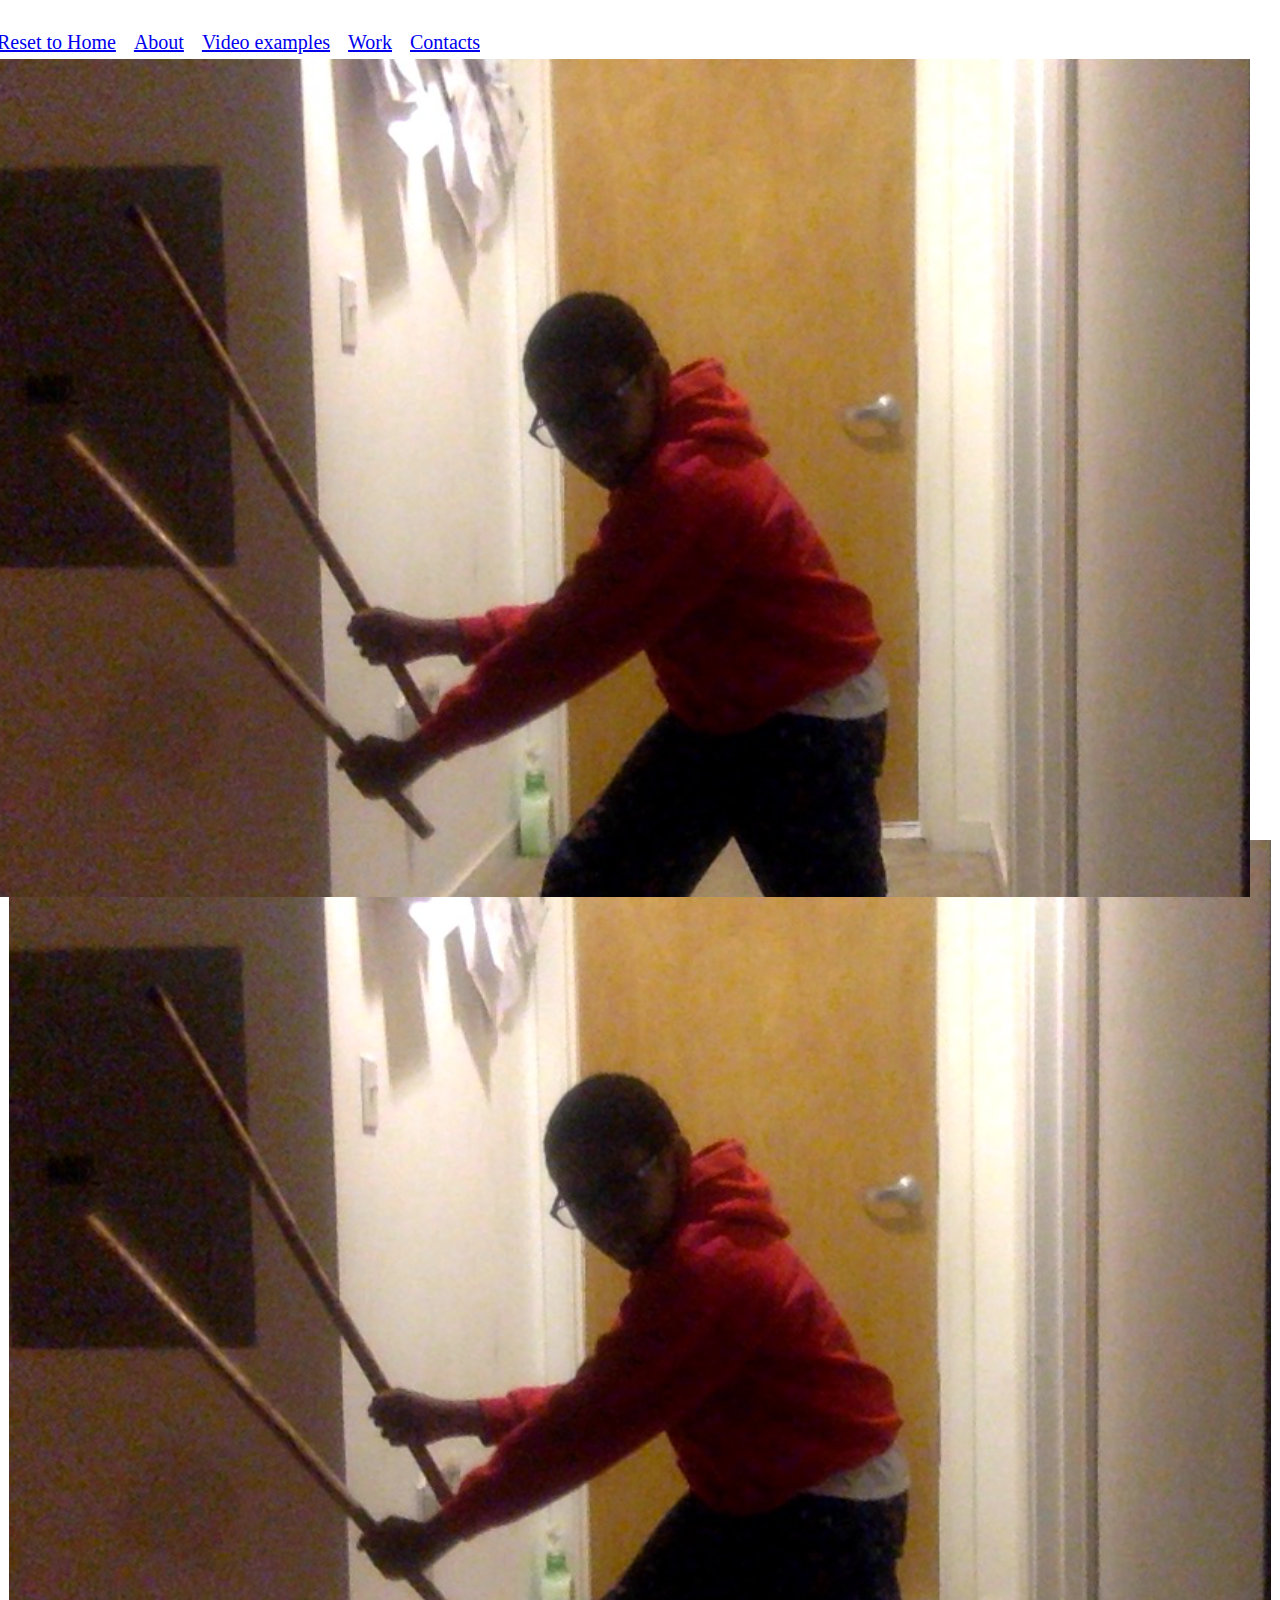
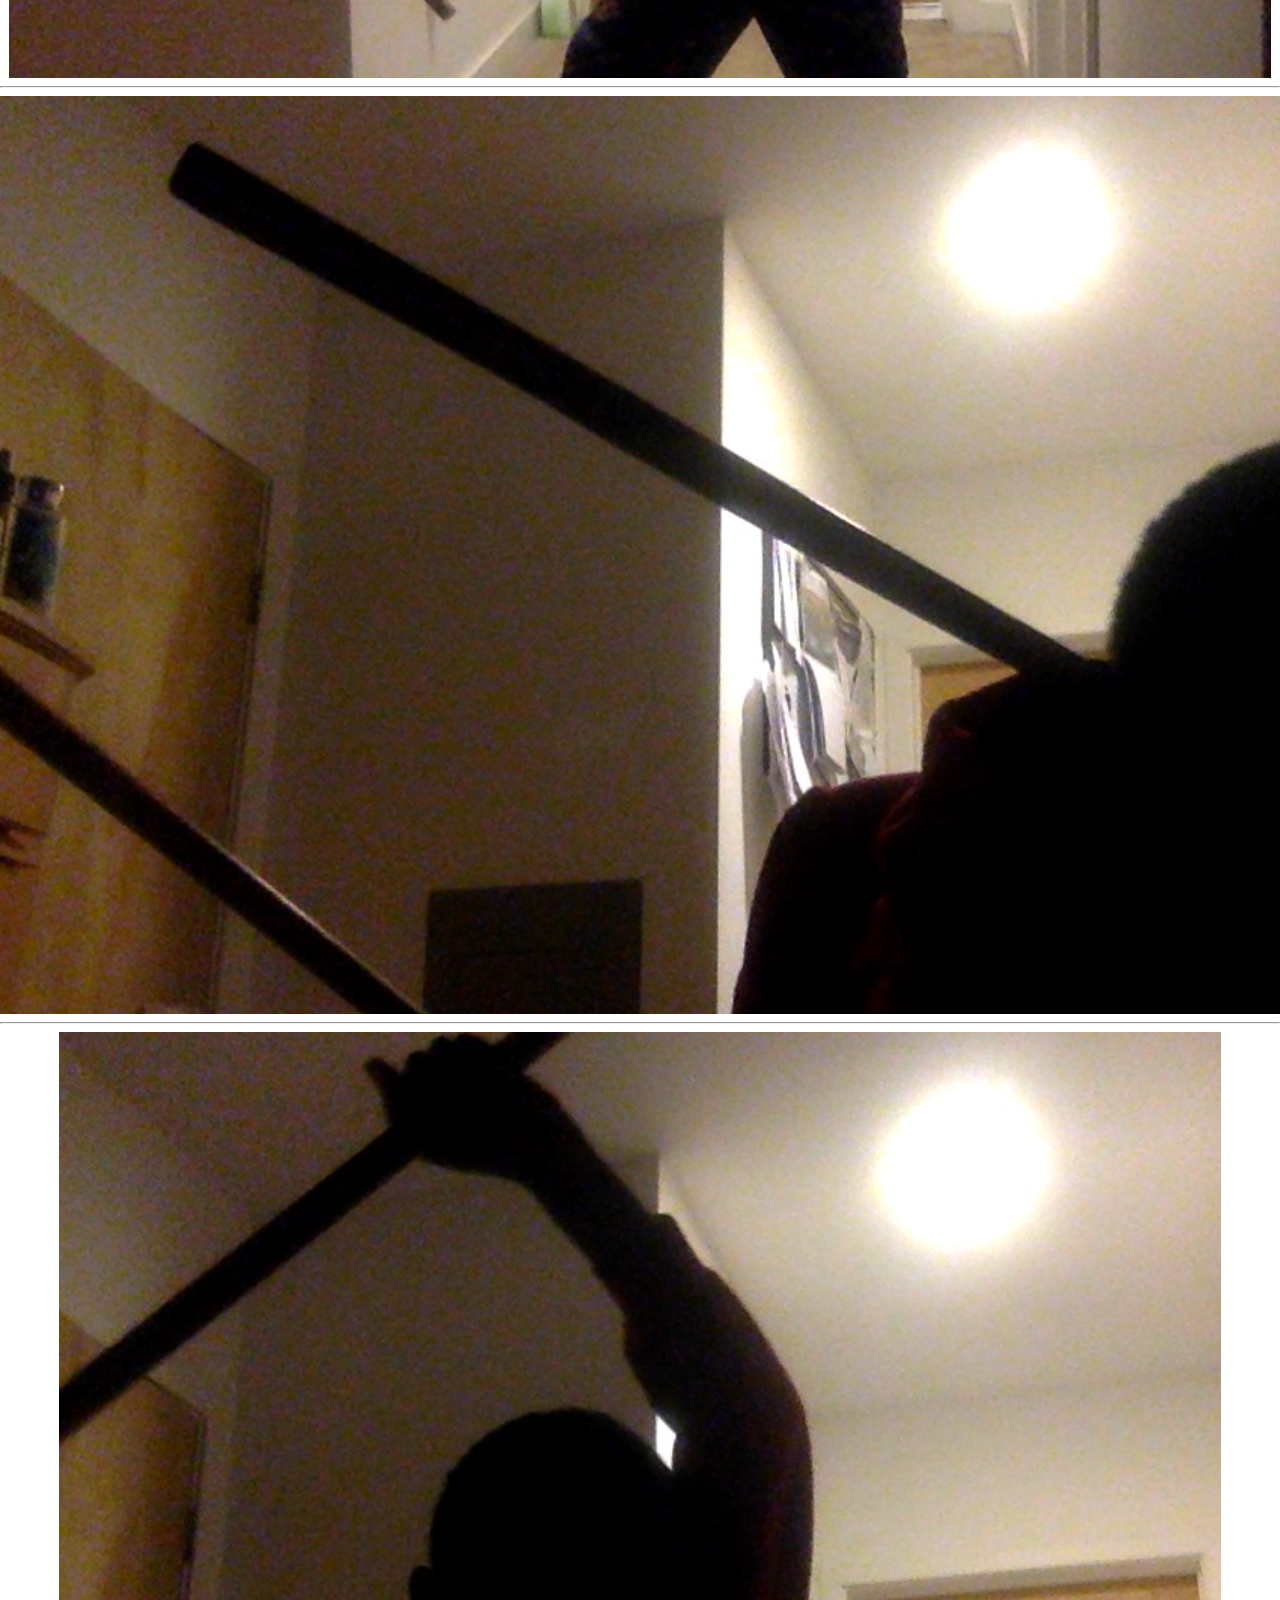
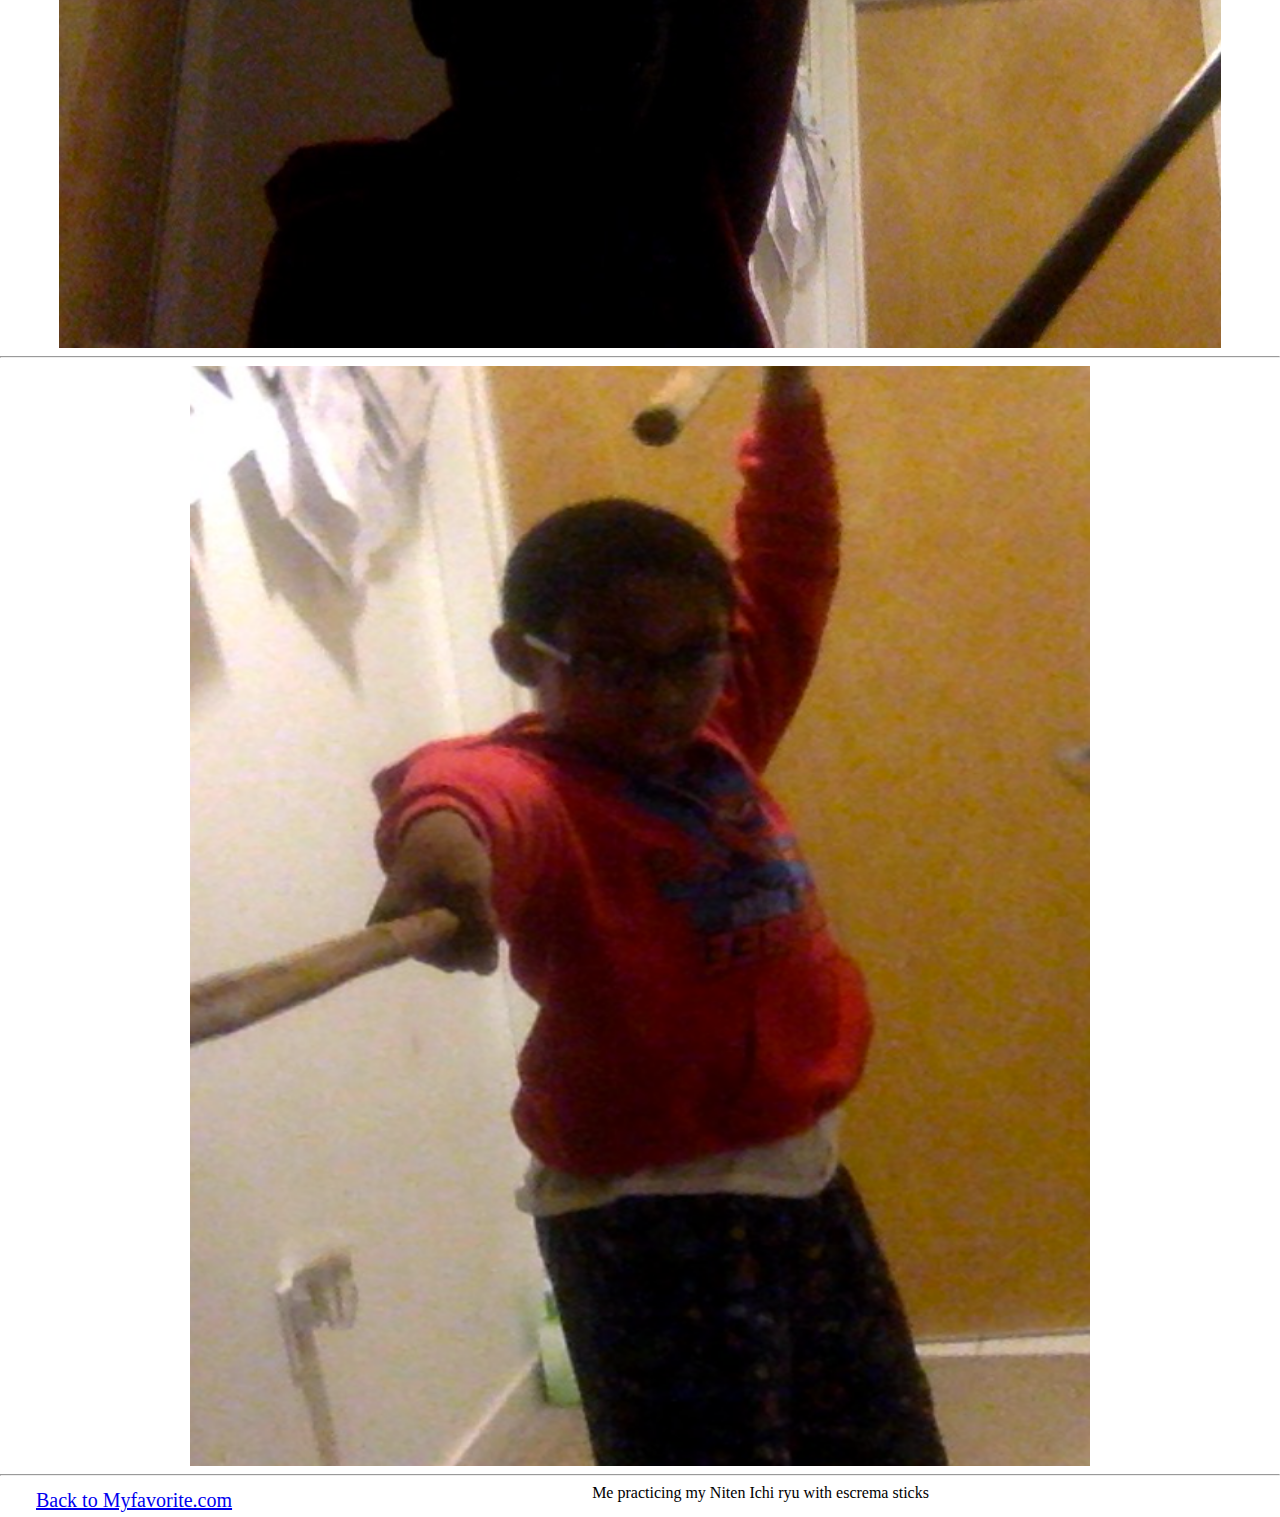
<file: work.html>
<html>

<head>
    <title>Gallery</title>
    <link rel="stylesheet" href="style.css">
    <link href="https://fonts.googleapis.com/css?family=Cinzel+Decorative&display=swap" rel="stylesheet">



</head>

<body>
    
        <ul class="menu">
        <li class="links"><a href="index.html">Reset to Home</a></li>
        <li class="links"><a href="index.html#About">About</a></li>
        <li class="links"><a href="index.html#Videoexamples">Video examples</a></li>
        <li class="links"><a href="work.html">Work</a></li>
            <li class="links"><a href="work.html">Contacts</a></li>
        
        <img src="Ichi-ryu/Ichi-ryu1.png">

    </ul>
    <div class="line"></div>
        <br>
        <img src="Ichi-ryu/Ichi-ryu1.png">
        <hr>
        <img src="Ichi-ryu/Ichi-ryu2.png">
        <hr>
        <img src="Ichi-ryu/Ichi-ryu3.png">
        <hr>
        <img width="900" height="1100" src="Ichi-ryu/Ichi-ryu4.png">
    <hr>Me practicing my Niten Ichi ryu with escrema sticks
    <li class="links"><a href="/index.html">Back to Myfavorite.com</a></li>                                                                          
</body>
</html>
</file>
<file: style.css>
body {
    margin: 0;
    padding-top: 800px;
    text-align: center
}

.profile {
    width: 175px;
    margin-bottom: 50px;
    border-radius: 50%;
}

#welcome {

    position: absolute;
    height: 800px;
    color: #FFFFFF;
    left: 0;
    top: 0;
    bottom: 0;
    right: 0;
    opacity: 0.83;
    background: linear-gradient(#60ebeb 0%, #27ae60 100%);
    display: table;
    width: 100%;
    height: 100%;
    z-index: 9
}



h1 {

    font-size: 40px;
    font-family: sans-serif;
    font-weight: 300;
    
}

#name {
    font-size: 30px;
    line-height: 1.2;
    font-family: 'Cinzel Decorative', cursive;

}

h2 {
    font-size: 30px;
    font-weight: 300;
    line-height: 1.2;
    font-family: monospace
}

#About {

    padding: 50px;
    text-align: center;
}

.line {
    height: 6px;
    background-color: #000;
    width: 70px;
    margin: 8px auto;
}


p {
    max-width: 450px;
    margin: 25px auto;
    font-size: 17px;
    line-height: 1.3;
}

.parallax-inner {

    display: table-cell;
    position: relative;
    text-align: center;
    vertical-align: middle;

}


.menu {
   
    list-style: none;
    font-family: sans-serif;
    position:absolute;
    top:10px;
    right: 30px;
    z-index: 10;
    cursor: pointer;
}

.links {
    float: left;
    color: #fff;
    padding-top: 5px;
    padding-left: 9px;
    padding-right: 9px;
    padding-bottom: 5px;
    font-family:fantasy;
    font-size: 20px
}



.links:hover {
    background-color:dodgerblue;
}
</file>
